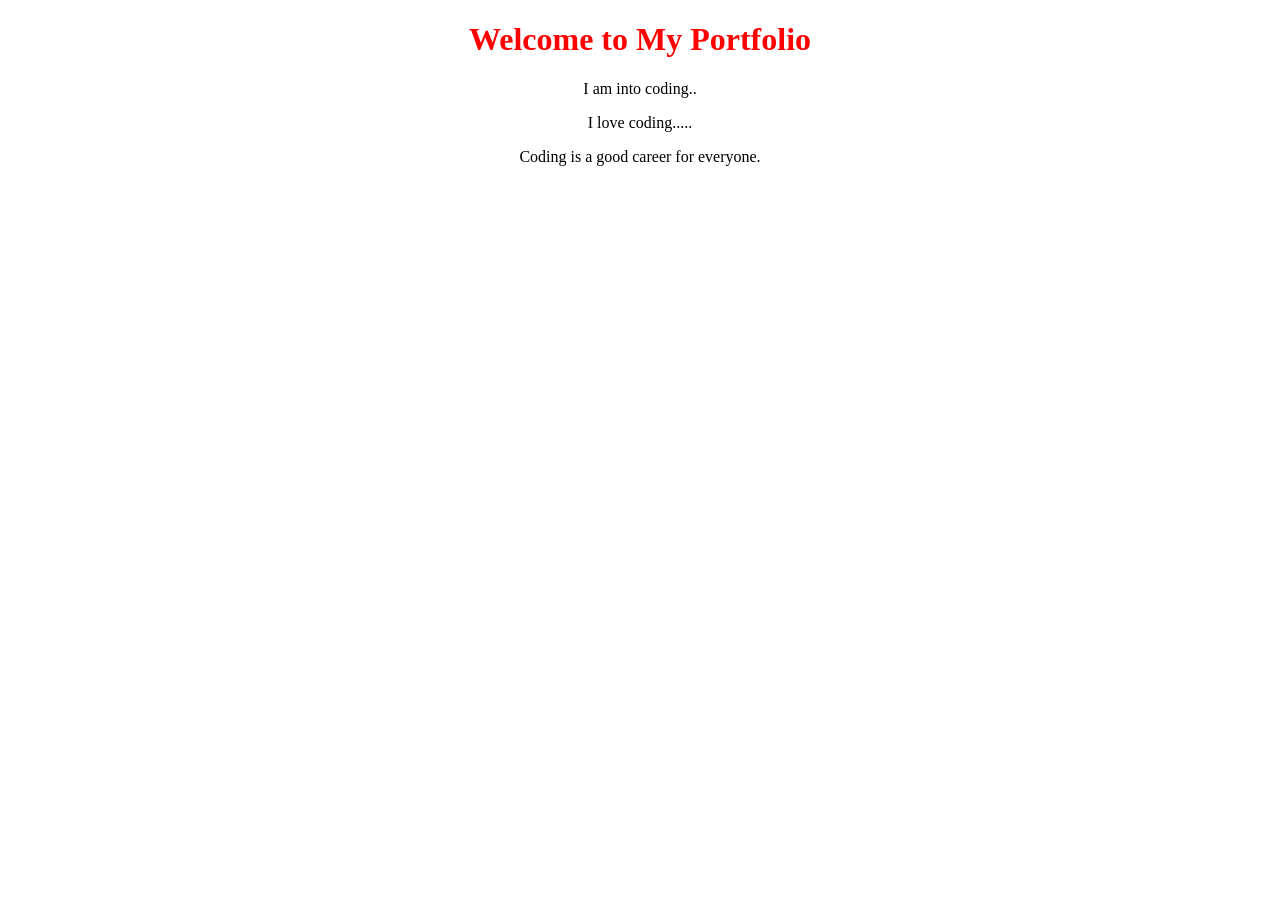
<file: index.html>
<!DOCTYPE html>
<html lang="en">
<head>
    <meta charset="UTF-8">
    <meta name="viewport" content="width=device-width, initial-scale=1.0">
    <link rel="stylesheet" href="assets/css/styles.css">
    <title>My Portfolio</title>
</head>
<body>
    <h1 class="intro underline">Welcome to My Portfolio</h1>
    <p class="about">I am into coding..</p>
    <p class="passion">I love coding.....</p>
    <p class="career">Coding is a good career for everyone.</p>
</body>
</html>
</file>
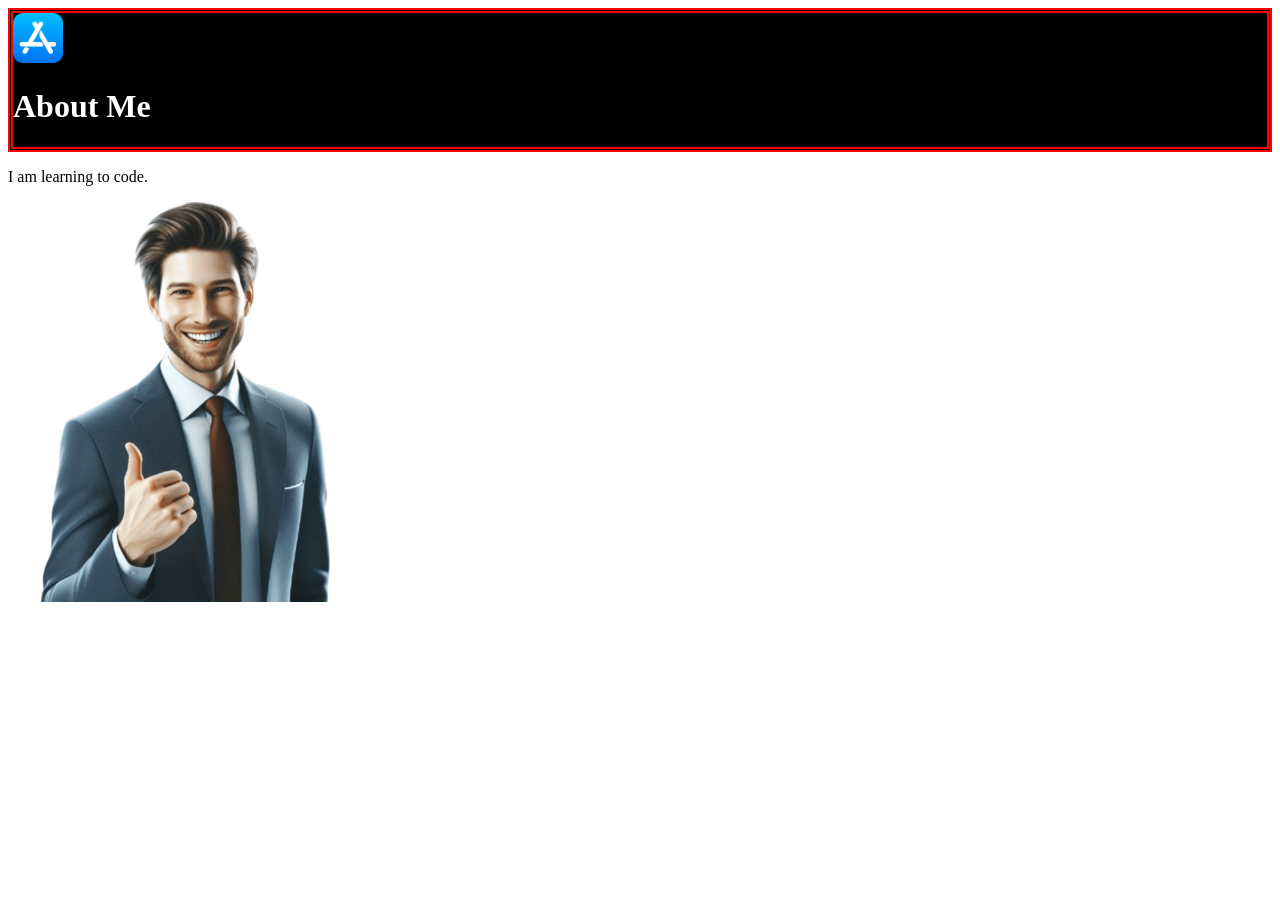
<file: about-me.html>
<!DOCTYPE html>
<html lang="en">
<head>
    <meta charset="UTF-8">
    <meta name="viewport" content="width=device-width, initial-scale=1.0">
    <link rel="stylesheet" href="assets/css/styles.css">
    <title>About</title>
</head>
<body>
    <div class="header">
        <img class="logo" src="assets/image/logo.png" alt="">
        <h1>About Me</h1>
    </div>
    <div class="hero">
        <p>I am learning to code.</p>
    </div>
    <div class="card">
        <img class="my-image" src="assets/image/cta.png" alt="">
    </div>
</body>
</html>
</file>
<file: assets/css/styles.css>
.intro{
    color: white;
    /* background-color: black; */
    /* RGBA Example */
    /* background-color: rgba(0, 0, 21, 0.3); */
    /* Hex color notation */
    background-color: #ffffff;
    color: #ff0000;
}
/* .underline{
    text-decoration: underline;
}
.intro{
    text-align: center;
}
.about{
    text-align: center;
}
.passion{
    text-align: center;
}
.career{
    text-align: center;
} */
.underline, .intro, .about, .passion, .career{
    text-align: center;
}

.my-image{
    width: 400px;
}
.logo{
   width: 50px; 
}
.header{
    background-color:black;
    color: white;
    /* border-style:double;
    border-color: red;
    border-width: 5px; */
    border: 5px double red;
}
</file>
